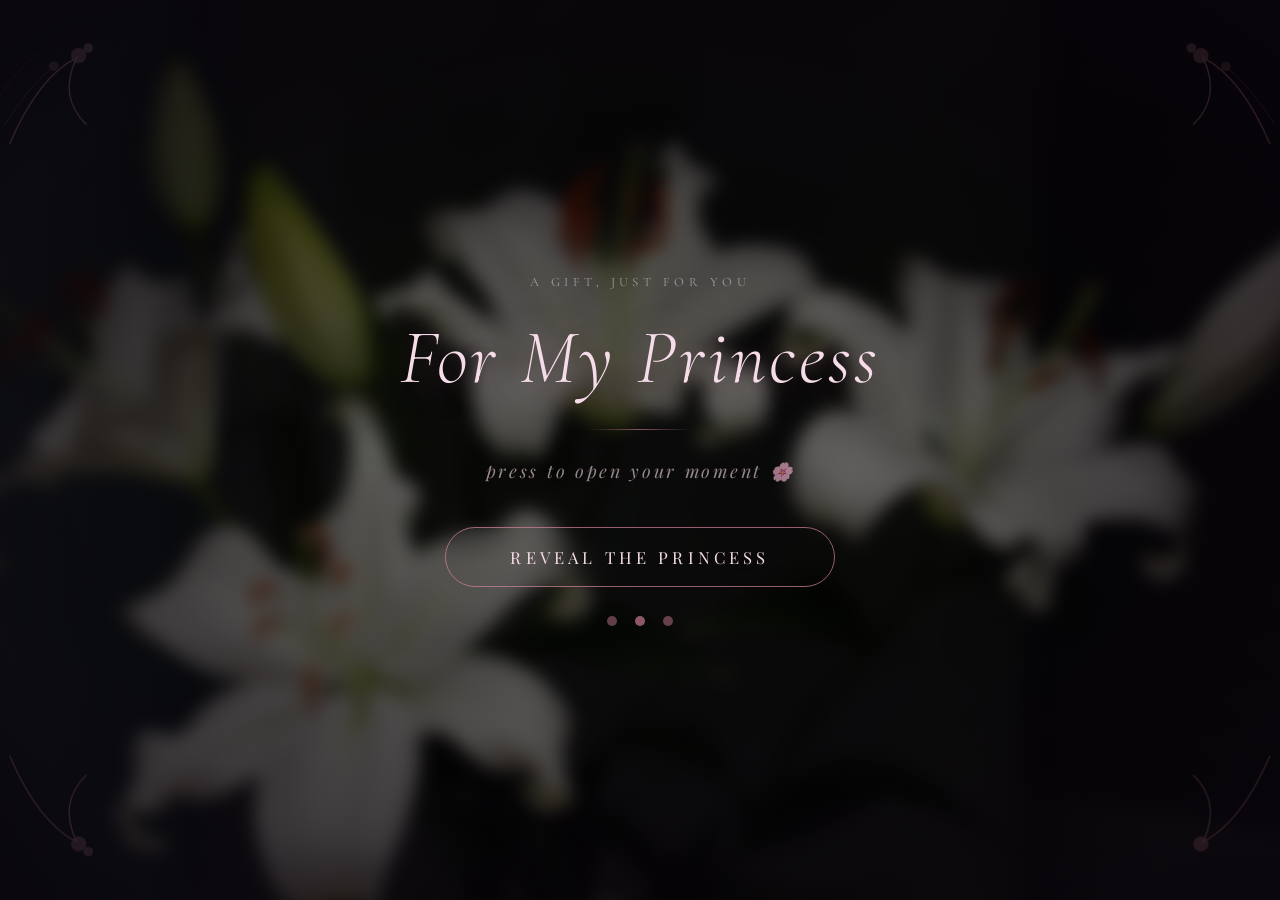
<file: index.html>
<!DOCTYPE html>
<html lang="en">
<head>
<meta charset="UTF-8">
<meta name="viewport" content="width=device-width, initial-scale=1.0">
<title>For You 🌸</title>
<link href="https://fonts.googleapis.com/css2?family=Playfair+Display:ital,wght@0,400;0,700;1,400&display=swap&family=Cormorant+Garamond:ital,wght@0,300;0,400;1,300;1,400&display=swap" rel="stylesheet">
<link rel="icon" type="image/x-icon" href="Olivia/image.png">
<style>
*,*::before,*::after{margin:0;padding:0;box-sizing:border-box;}
html,body{width:100%;height:100%;overflow:hidden;font-family:'Playfair Display',serif;}

/* blurred bg */
body::before{
  content:"";position:fixed;inset:0;
  background:url('assets/lilly.jpg') no-repeat center center/cover;
  filter:blur(8px) brightness(0.42) saturate(1.2);
  transform:scale(1.1);z-index:0;
}

/* dark vignette overlay */
body::after{
  content:"";position:fixed;inset:0;
  background:radial-gradient(ellipse at center, transparent 30%, rgba(10,4,14,0.65) 100%);
  z-index:0;
}

.stage{
  position:relative;z-index:1;
  width:100vw;height:100vh;
  display:flex;flex-direction:column;
  align-items:center;justify-content:center;
  gap:clamp(10px,2vh,20px);
}

/* floating petals */
.petal{
  position:fixed;pointer-events:none;z-index:0;
  border-radius:50% 20% 50% 20%;
  animation:petalFall linear infinite;
  opacity:0;
}
@keyframes petalFall{
  0%  {transform:translateY(-20px) rotate(0deg);  opacity:0;}
  5%  {opacity:.45;}
  95% {opacity:.25;}
  100%{transform:translateY(105vh) rotate(520deg);opacity:0;}
}

/* top eyebrow */
.eyebrow{
  font-family:'Cormorant Garamond',serif;
  font-size:clamp(0.7rem,1vw,0.85rem);
  letter-spacing:0.35em;
  text-transform:uppercase;
  color:rgba(245,220,232,0.55);
  margin-bottom:clamp(4px,0.8vh,10px);
}

/* main title */
.hero-title{
  font-family:'Cormorant Garamond',serif;
  font-size:clamp(2.2rem,6vw,5.5rem);
  font-weight:300;
  font-style:italic;
  color:#f5dce8;
  letter-spacing:0.04em;
  line-height:1.1;
  text-align:center;
  text-shadow:0 4px 40px rgba(212,132,154,0.4);
  animation:titleFade 1.8s ease both;
}
@keyframes titleFade{
  0%{opacity:0;transform:translateY(20px);}
  100%{opacity:1;transform:translateY(0);}
}

/* divider */
.divider{
  width:clamp(60px,8vw,120px);height:1px;
  background:linear-gradient(90deg,transparent,rgba(212,132,154,0.6),transparent);
  margin:clamp(6px,1.2vh,14px) 0;
  animation:titleFade 2s ease both;
}

/* subtitle */
.hero-sub{
  font-style:italic;
  font-size:clamp(0.85rem,1.4vw,1.15rem);
  color:rgba(245,220,232,0.6);
  letter-spacing:0.15em;
  text-align:center;
  animation:titleFade 2.2s ease both;
}

/* CTA button */
.reveal-btn{
  margin-top:clamp(16px,3vh,32px);
  position:relative;overflow:hidden;
  padding:clamp(14px,2vh,20px) clamp(44px,5vw,72px);
  background:transparent;
  color:#f5dce8;
  border:1.5px solid rgba(212,132,154,0.7);
  border-radius:100px;
  cursor:pointer;
  font-family:'Playfair Display',serif;
  font-size:clamp(0.9rem,1.3vw,1.1rem);
  letter-spacing:0.25em;
  text-transform:uppercase;
  transition:border-color .3s, color .3s, box-shadow .3s;
  backdrop-filter:blur(12px);
  box-shadow:0 0 0 0 rgba(212,132,154,0);
  animation:titleFade 2.5s ease both;
}
.reveal-btn::before{
  content:'';position:absolute;inset:0;
  background:linear-gradient(135deg,rgba(212,132,154,0.2),rgba(184,96,112,0.2));
  opacity:0;transition:opacity .3s;
}
.reveal-btn:hover{
  border-color:rgba(212,132,154,1);
  box-shadow:0 0 36px rgba(212,132,154,0.35);
}
.reveal-btn:hover::before{opacity:1;}
.reveal-btn:active{transform:scale(0.97);}

/* small bunnies */
.bunny-row{
  display:flex;gap:clamp(8px,1.5vw,18px);margin-top:clamp(6px,1.2vh,14px);
  animation:titleFade 2.8s ease both;
}
.bunny-dot{
  width:clamp(7px,0.9vw,10px);height:clamp(7px,0.9vw,10px);
  border-radius:50%;background:rgba(212,132,154,0.45);
}
.bunny-dot:nth-child(2){background:rgba(212,132,154,0.65);}

/* corner deco */
.corner{
  position:fixed;pointer-events:none;z-index:1;
  width:clamp(80px,12vw,160px);height:clamp(80px,12vw,160px);
  opacity:0.18;
}
.corner svg{width:100%;height:100%;}
.corner.tl{top:0;left:0;}
.corner.tr{top:0;right:0;transform:scaleX(-1);}
.corner.bl{bottom:0;left:0;transform:scaleY(-1);}
.corner.br{bottom:0;right:0;transform:scale(-1,-1);}

/* mobile */
@media(max-width:480px){
  .hero-title{letter-spacing:.02em;}
  .reveal-btn{letter-spacing:.15em;padding:13px 36px;}
}
</style>
</head>
<body>

<!-- corner florals -->
<div class="corner tl"><svg viewBox="0 0 160 160" fill="none" xmlns="http://www.w3.org/2000/svg">
  <path d="M10 150 Q40 80 80 60 Q60 100 90 130" stroke="#d4849a" stroke-width="1.5" fill="none"/>
  <circle cx="82" cy="58" r="8" fill="#d4849a" opacity=".7"/>
  <circle cx="92" cy="50" r="5" fill="#e8a0b8" opacity=".6"/>
  <path d="M5 130 Q30 90 55 70" stroke="#d4849a" stroke-width="1" fill="none" opacity=".5"/>
  <circle cx="56" cy="69" r="5" fill="#d4849a" opacity=".5"/>
  <path d="M0 100 Q20 70 40 55" stroke="#d4849a" stroke-width="0.8" fill="none" opacity=".35"/>
</svg></div>
<div class="corner tr"><svg viewBox="0 0 160 160" fill="none" xmlns="http://www.w3.org/2000/svg">
  <path d="M10 150 Q40 80 80 60 Q60 100 90 130" stroke="#d4849a" stroke-width="1.5" fill="none"/>
  <circle cx="82" cy="58" r="8" fill="#d4849a" opacity=".7"/>
  <circle cx="92" cy="50" r="5" fill="#e8a0b8" opacity=".6"/>
  <path d="M5 130 Q30 90 55 70" stroke="#d4849a" stroke-width="1" fill="none" opacity=".5"/>
  <circle cx="56" cy="69" r="5" fill="#d4849a" opacity=".5"/>
</svg></div>
<div class="corner bl"><svg viewBox="0 0 160 160" fill="none" xmlns="http://www.w3.org/2000/svg">
  <path d="M10 150 Q40 80 80 60 Q60 100 90 130" stroke="#d4849a" stroke-width="1.5" fill="none"/>
  <circle cx="82" cy="58" r="8" fill="#d4849a" opacity=".7"/>
  <circle cx="92" cy="50" r="5" fill="#e8a0b8" opacity=".6"/>
</svg></div>
<div class="corner br"><svg viewBox="0 0 160 160" fill="none" xmlns="http://www.w3.org/2000/svg">
  <path d="M10 150 Q40 80 80 60 Q60 100 90 130" stroke="#d4849a" stroke-width="1.5" fill="none"/>
  <circle cx="82" cy="58" r="8" fill="#d4849a" opacity=".7"/>
</svg></div>

<div class="stage">
  <div class="eyebrow">a gift, just for you</div>
  <h1 class="hero-title">For My Princess</h1>
  <div class="divider"></div>
  <p class="hero-sub">press to open your moment 🌸</p>
  <button class="reveal-btn" onclick="window.location.href='reveal.html'">Reveal The Princess</button>
  <div class="bunny-row">
    <div class="bunny-dot"></div>
    <div class="bunny-dot"></div>
    <div class="bunny-dot"></div>
  </div>
</div>

<script>
// petals
(function(){
  const colors=['#e8a0b8','#d4849a','#f5c0d0','#ffaac8','#f0d0e0'];
  for(let i=0;i<22;i++){
    const p=document.createElement('div');
    p.className='petal';
    const sz=Math.random()*10+4;
    p.style.cssText=`
      width:${sz}px;height:${sz*1.6}px;
      background:${colors[Math.floor(Math.random()*colors.length)]};
      left:${Math.random()*100}%;top:-20px;
      animation-duration:${Math.random()*10+10}s;
      animation-delay:${Math.random()*12}s;
    `;
    document.body.appendChild(p);
  }
})();
</script>
</body>
</html>
</file>
